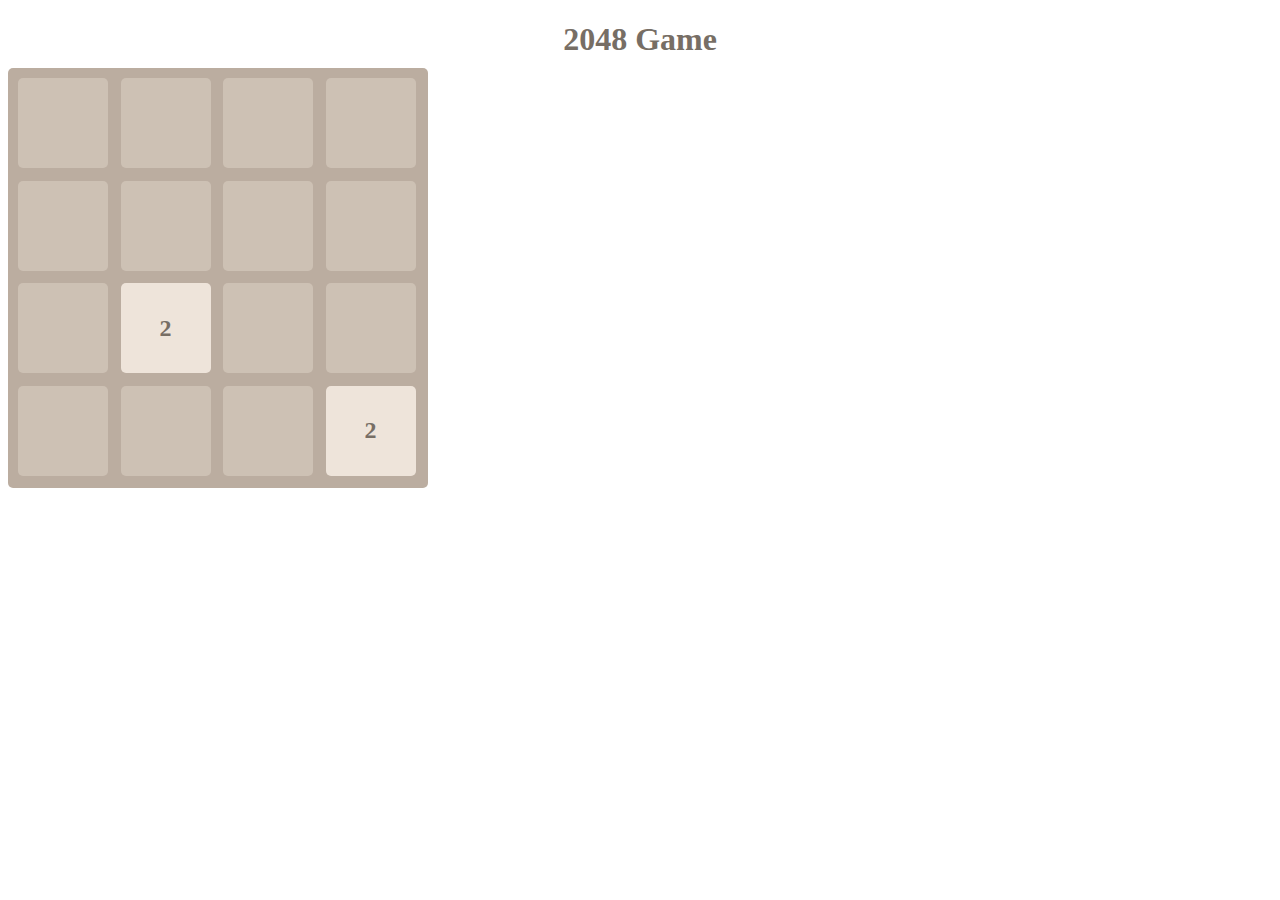
<file: 2048/2048.html>
<!DOCTYPE html>
<html lang="en">

<head>
    <meta charset="UTF-8" />
    <meta name="viewport" content="width=device-width, initial-scale=1.0" />
    <title>2048 Game</title>
    <link rel="stylesheet" href="2048.css" />
</head>

<body>
    <div class="game-container">
        <h1>2048 Game</h1>
        <div class="grid" id="grid"></div>
        <div id="message"></div>
    </div>
    <script src="2048.js"></script>
</body>

</html>
</file>
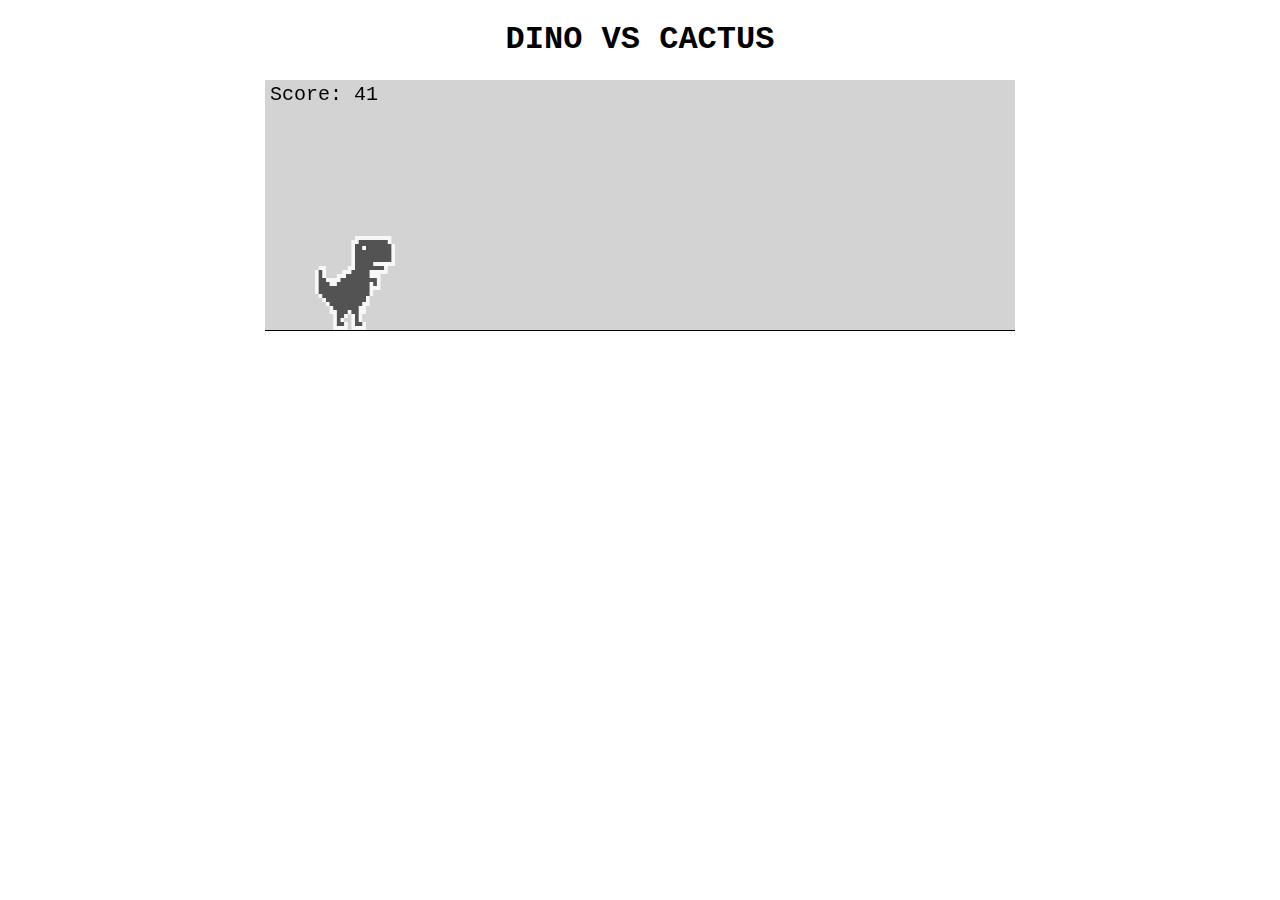
<file: Dino/dino.html>
<!DOCTYPE html>
<html lang="en">
<head>
    <meta charset="UTF-8">
    <meta name="viewport" content="width=device-width, initial-scale=1.0">
    <title>DINO</title>
    <link rel="stylesheet" href="dino.css">
    <script src="dino.js"></script>
</head>
<body>
    <h1>DINO VS CACTUS</h1>
    <canvas id="board"></canvas>
</body>
</html>
</file>
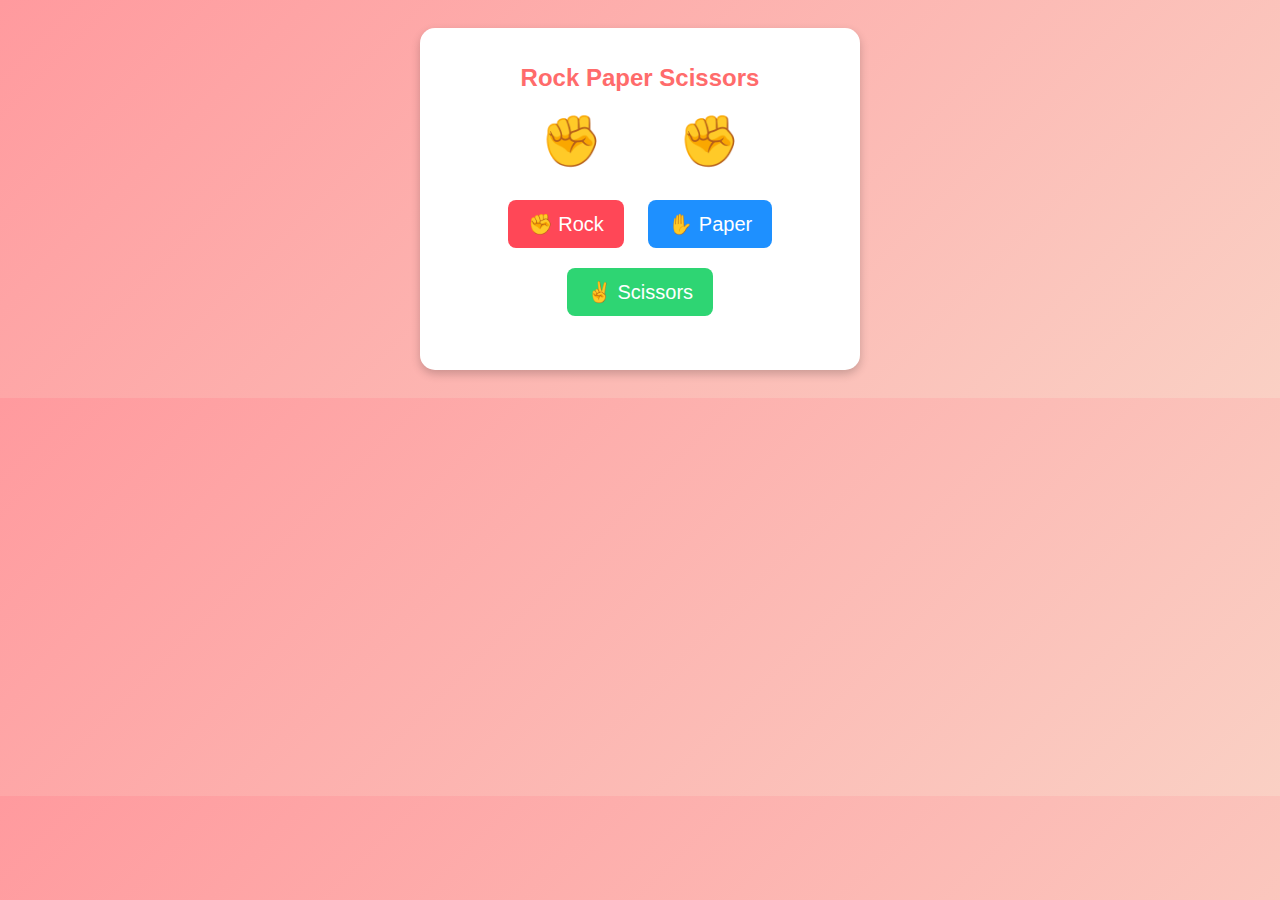
<file: RPS/rps.html>
<!DOCTYPE html>
<html lang="en">
<head>
    <meta charset="UTF-8">
    <meta name="viewport" content="width=device-width, initial-scale=1.0">
    <title>Rock Paper Scissors</title>
    <link rel="stylesheet" href="rps.css">
</head>
<body>
    <div class="container">
        <h1>Rock Paper Scissors</h1>
        <div class="game-area">
            <div class="hand" id="user-hand">✊</div>
            <div class="hand" id="computer-hand">✊</div>
        </div>
        <div class="choices">
            <button class="rock" onclick="playGame('rock')">✊ Rock</button>
            <button class="paper" onclick="playGame('paper')">✋ Paper</button>
            <button class="scissors" onclick="playGame('scissors')">✌ Scissors</button>
        </div>
        <p class="result" id="result"></p>
        <p class="choices-display" id="choices-display"></p>
        <button id="restart" onclick="restartGame()">🔄 Restart</button>
    </div>
    <script src="rps.js"></script>
</body>
</html>
</file>
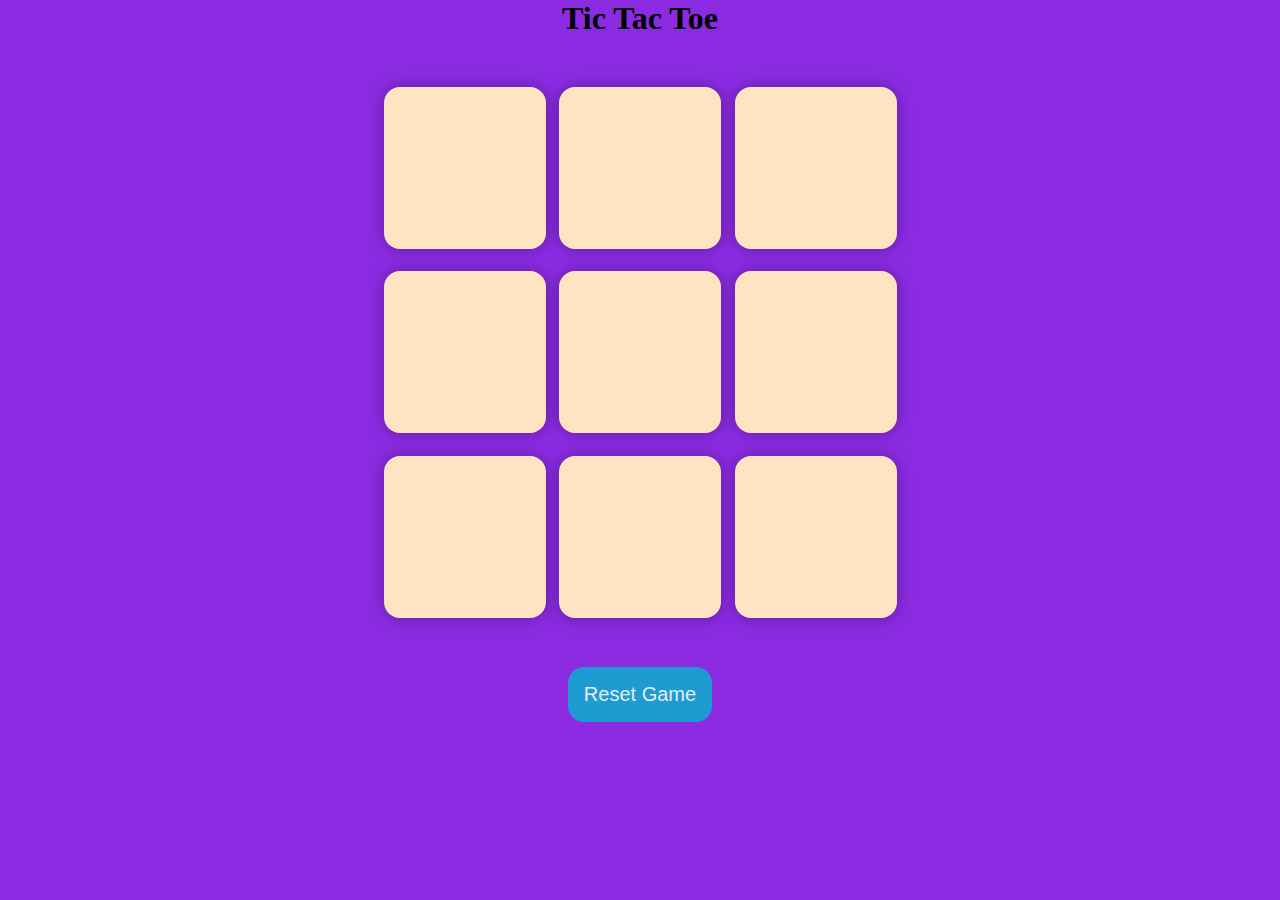
<file: TTT/ttt.html>
<!DOCTYPE html>
<html lang="en">
<head>
    <meta charset="UTF-8" />
    <meta name="viewport" content="width=device-width, initial-scale=1.0" />
    <title>Tic-Tac-Toe Game</title>
    <link rel="stylesheet" href="ttt.css" />
</head>
<body>
    <!-- Message container to display winner or draw message -->
    <div class="msg-container hide">
        <p id="msg">Winner</p>
        <button id="new-btn">New Game</button>
    </div>
    
    <main>
        <h1>Tic Tac Toe</h1>
        
        <!-- Game Grid -->
        <div class="container">
            <div class="game">
                <!-- 9 Buttons for Tic-Tac-Toe grid -->
                <button class="box" data-index="0"></button>
                <button class="box" data-index="1"></button>
                <button class="box" data-index="2"></button>
                <button class="box" data-index="3"></button>
                <button class="box" data-index="4"></button>
                <button class="box" data-index="5"></button>
                <button class="box" data-index="6"></button>
                <button class="box" data-index="7"></button>
                <button class="box" data-index="8"></button>
            </div>
        </div>
        
        <!-- Reset button to restart the game -->
        <button id="reset-btn">Reset Game</button>
    </main>

    <!-- Linking the JS file -->
    <script src="ttt.js"></script>
</body>
</html>
</file>
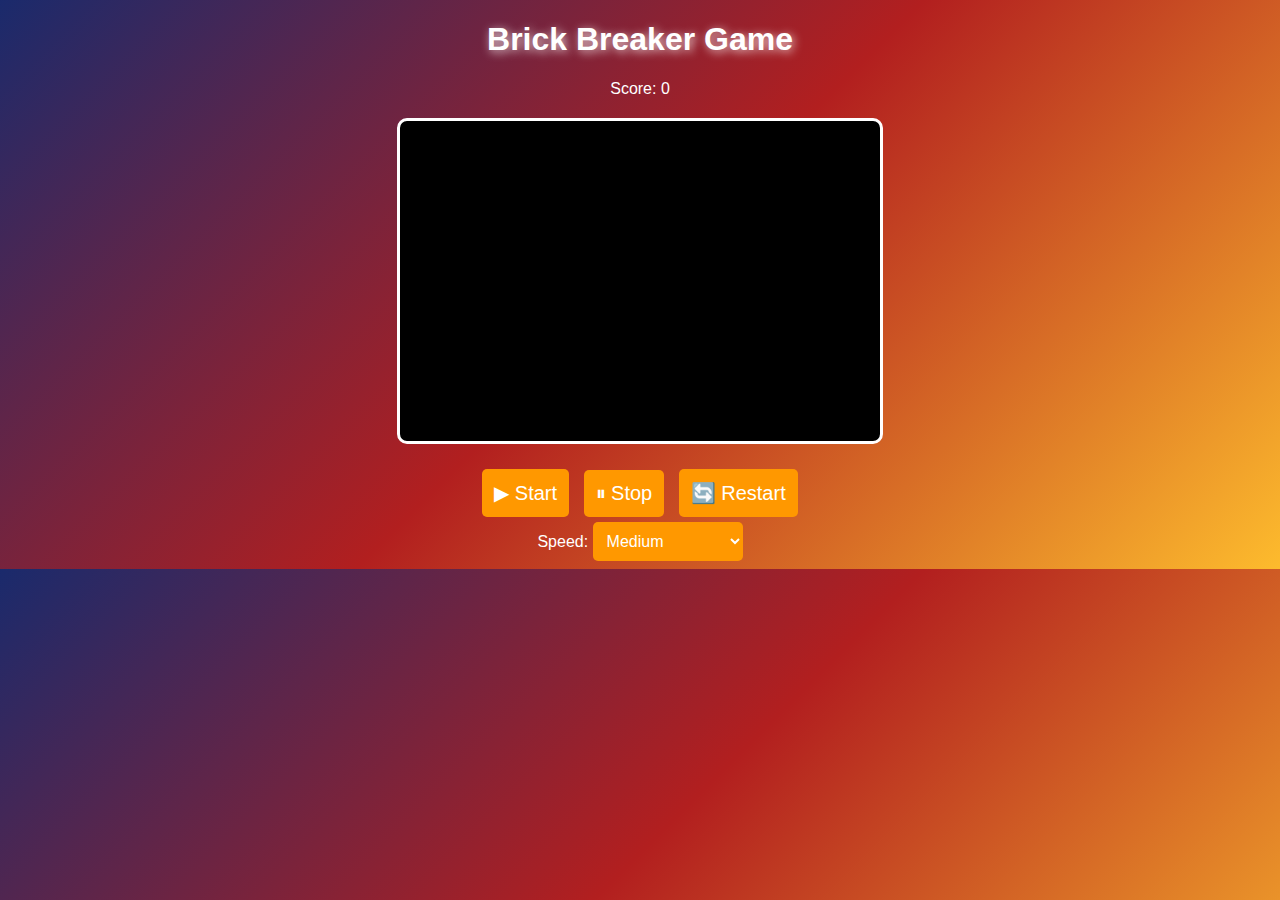
<file: WALLBREAKER/wallbreaker.html>
<!DOCTYPE html>
<html lang="en">
<head>
    <meta charset="UTF-8">
    <meta name="viewport" content="width=device-width, initial-scale=1.0">
    <title>Brick Breaker Game</title>
    <link rel="stylesheet" href="wallbreaker.css">
</head>
<body>
    <h1>Brick Breaker Game</h1>
    <p>Score: <span id="score">0</span></p>
    
    <canvas id="gameCanvas" width="480" height="320"></canvas>

    <div class="controls">
        <button id="startButton">▶ Start</button>
        <button id="stopButton">⏸ Stop</button>
        <button id="restartButton">🔄 Restart</button>
    </div>

    <label for="speedSelect">Speed:</label>
    <select id="speedSelect">
        <option value="slow">Slow</option>
        <option value="medium" selected>Medium</option>
        <option value="fast">Fast</option>
    </select>

    <!-- Audio -->
    <audio id="bgMusic" src="bg-music.mp3" loop></audio>
    <audio id="hitSound" src="hit-sound.mp3"></audio>

    <script src="wallbreaker.js"></script>
</body>
</html>
</file>
<file: 2048/2048.css>
=body {
    font-family: Arial, sans-serif;
    display: flex;
    justify-content: center;
    align-items: center;
    height: 100vh;
    background: #faf8ef;
    margin: 0;
}

.game-container {
    text-align: center;
}

h1 {
    margin-bottom: 10px;
    color: #776e65;
}

.grid {
    width: 400px;
    height: 400px;
    background: #bbada0;
    display: grid;
    grid-template-columns: repeat(4, 1fr);
    grid-gap: 10px;
    padding: 10px;
    border-radius: 5px;
}

.cell {
    width: 90px;
    height: 90px;
    background: #cdc1b4;
    display: flex;
    justify-content: center;
    align-items: center;
    font-size: 24px;
    font-weight: bold;
    border-radius: 5px;
    transition: all 0.2s;
}

.cell[data-value="2"] { background: #eee4da; color: #776e65; }
.cell[data-value="4"] { background: #ede0c8; color: #776e65; }
.cell[data-value="8"] { background: #f2b179; color: #f9f6f2; }
.cell[data-value="16"] { background: #f59563; color: #f9f6f2; }
.cell[data-value="32"] { background: #f67c5f; color: #f9f6f2; }
.cell[data-value="64"] { background: #f65e3b; color: #f9f6f2; }
.cell[data-value="128"] { background: #edcf72; color: #f9f6f2; }
.cell[data-value="256"] { background: #edcc61; color: #f9f6f2; }
.cell[data-value="512"] { background: #edc850; color: #f9f6f2; }
.cell[data-value="1024"] { background: #edc53f; color: #f9f6f2; }
.cell[data-value="2048"] { background: #edc22e; color: #f9f6f2; }

#message {
    margin-top: 15px;
    font-size: 18px;
    color: green;
}
</file>
<file: Dino/dino.css>
body{
    font-family: 'Courier New', Courier, monospace;
    text-align: center;
}

#board{
    background-color: lightgray;
    border-bottom: 1px solid black;
}
</file>
<file: RPS/rps.css>
body {
    font-family: 'Poppins', sans-serif;
    text-align: center;
    background: linear-gradient(135deg, #ff9a9e, #fad0c4);
    padding: 20px;
    color: white;
}

.container {
    max-width: 400px;
    margin: auto;
    background: #fff;
    padding: 20px;
    border-radius: 15px;
    box-shadow: 0 4px 10px rgba(0, 0, 0, 0.2);
    color: #333;
}

h1 {
    font-size: 24px;
    color: #ff6b6b;
}

.game-area {
    display: flex;
    justify-content: space-between;
    align-items: center;
    margin: 20px auto;
    max-width: 200px;
}

.hand {
    font-size: 50px;
    transition: transform 0.5s ease;
}

.choices button {
    font-size: 20px;
    padding: 12px 20px;
    margin: 10px;
    cursor: pointer;
    border: none;
    border-radius: 8px;
    transition: 0.3s;
    color: white;
}

.choices .rock {
    background: #ff4757;
}

.choices .paper {
    background: #1e90ff;
}

.choices .scissors {
    background: #2ed573;
}

.choices button:hover {
    opacity: 0.8;
    transform: scale(1.1);
}

.result {
    font-size: 24px;
    margin-top: 20px;
    font-weight: bold;
}

.choices-display {
    font-size: 18px;
    margin-top: 10px;
    color: #555;
}

#restart {
    display: none;
    margin-top: 20px;
    padding: 12px 20px;
    font-size: 18px;
    cursor: pointer;
    border: none;
    border-radius: 8px;
    background-color: #ff6b6b;
    color: white;
    transition: 0.3s;
}

#restart:hover {
    opacity: 0.8;
    transform: scale(1.1);
}
</file>
<file: TTT/ttt.css>
*{
    margin:0;
    padding:0;
}

body {
       background-color: blueviolet;
       text-align: center;
}

.container{
    height: 70vh;
    display: flex;
    justify-content: center;
    align-items: center;
}

.game{
    height: 60vmin;
    width: 60vmin;
    display: flex;
    flex-wrap: wrap;
    justify-content: center;
    align-items: center;
    gap: 1.5vmin;
}

.box {
    height: 18vmin;
    width: 18vmin;
    border-radius: 1rem;
    border: none;
    box-shadow: 0 0 1rem rgba(0, 0, 0, 0.3);
    font-size: 8vmin;
    color:rgb(31, 37, 221);
    background-color: bisque;
}

#reset-btn{
    padding:1rem;
    font-size: 1.25rem;
    background-color: rgb(30, 156, 209) ;
    color: rgb(227, 237, 241);
    border-radius: 1rem;
    border: none;
}

#new-btn{
    padding:1rem;
    font-size: 1.20rem;
    background-color: rgb(248, 248, 20) ;
    color: rgb(19, 13, 4);
    border-radius: 1rem;
    border: none;
}

#msg{
    color: rgb(238, 245, 244) ;
    font-size: 5vmin;
}

.msg-container{
    height: 30vmin;
    display: flex;
    justify-content: center;
    align-items:center ;
    flex-direction: column;
    gap: 4 rem;
}

.hide{
    display:none;
}
</file>
<file: WALLBREAKER/wallbreaker.css>
body {
    background: linear-gradient(135deg, #1a2a6c, #b21f1f, #fdbb2d);
    text-align: center;
    font-family: 'Arial', sans-serif;
    color: white;
}

h1 {
    text-shadow: 2px 2px 10px rgba(255, 255, 255, 0.8);
}

canvas {
    background: #000;
    display: block;
    margin: 20px auto;
    border: 3px solid white;
    border-radius: 10px;
}

.controls button {
    background: #ff9800;
    color: white;
    border: none;
    padding: 12px;
    margin: 5px;
    font-size: 20px;
    cursor: pointer;
    border-radius: 5px;
    transition: 0.3s;
}

.controls button:hover {
    background: #e68900;
}

select {
    background: #ff9800;
    color: white;
    padding: 10px;
    font-size: 16px;
    border: none;
    border-radius: 5px;
    width: 150px;
    cursor: pointer;
    transition: 0.3s;
}

select:hover {
    background: #e68900;
}

select:focus {
    outline: none;
    box-shadow: 0 0 10px rgba(255, 255, 255, 0.8);
}
</file>
